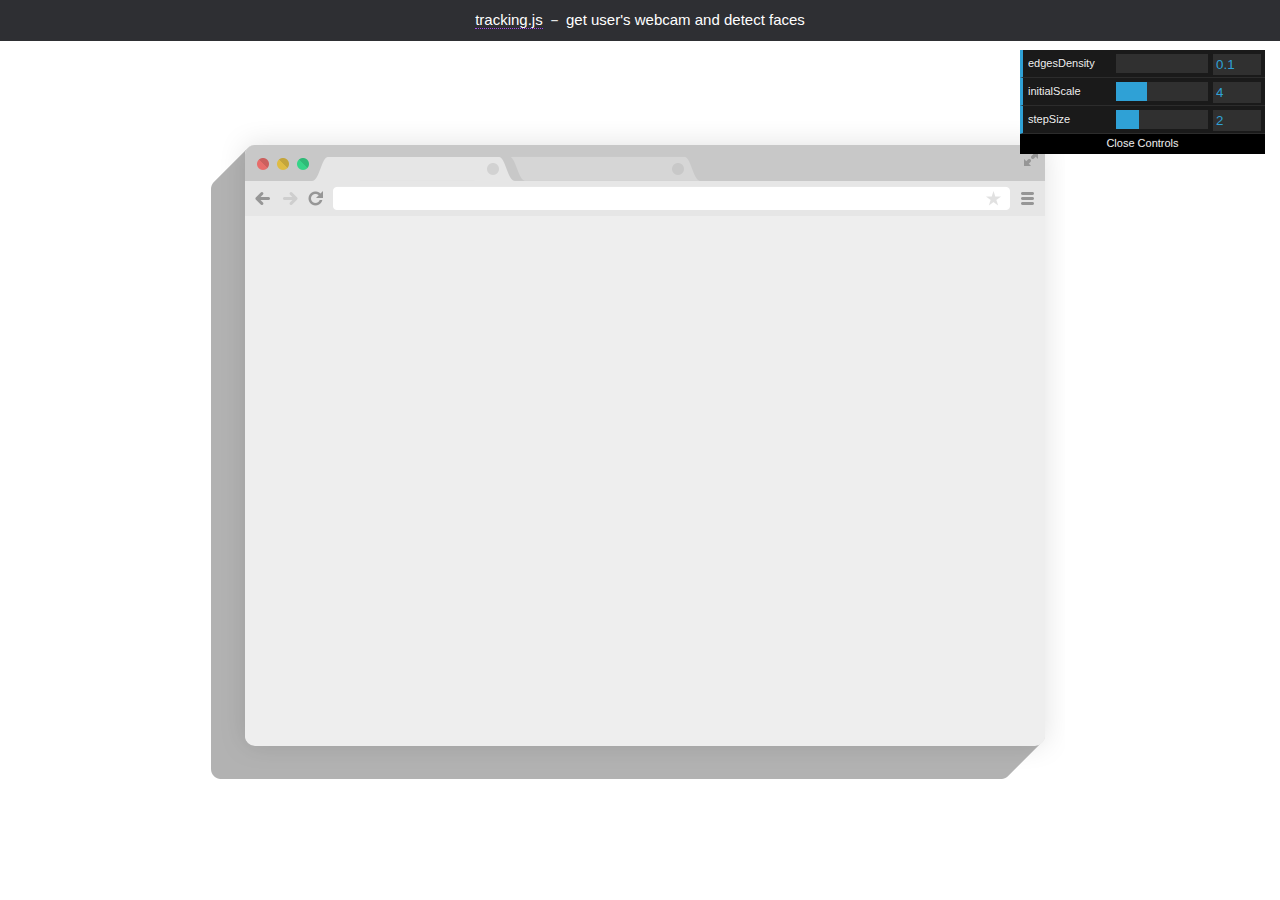
<file: final/final-client/faceDetection/index.html>
<!doctype html>
<html>
<head>
    <meta charset="utf-8">
    <title>tracking.js - face with camera</title>
    <link rel="stylesheet" href="./tracking/demo.css">

    <script src="./tracking/tracking-min.js"></script>
    <script src="./tracking/face-min.js"></script>
    <script src="./tracking/dat.gui.min.js"></script>
    <script src="./tracking/stats.min.js"></script>

    <style>
        video, canvas {
            margin-left: 230px;
            margin-top: 120px;
            position: absolute;
        }
    </style>
</head>
<body>
<div class="demo-title">
    <p><a href="http://trackingjs.com" target="_parent">tracking.js</a> － get user's webcam and detect faces</p>
</div>

<div class="demo-frame">
    <div class="demo-container">

        <video id="video" width="320" height="240" preload autoplay loop muted></video>
        <canvas id="canvas" width="420" height="240"></canvas>

    </div>
</div>

<a  id="testLink" >
</a>
<div id="thumbs">

</div>

<script>

    window.onload = function() {
        var thumbs = document.getElementById("thumbs");
        var c = document.createElement("canvas");
        function generateThumbnail() {

            var ctx = c.getContext("2d");
            c.width = 600;
            c.height = 400;
            ctx.drawImage(video, 0, 0, 600, 400);
            thumbs.appendChild(c);
        }
         snapshot = function() {
            if(i<4){
                console.log('heer')
                var l=document.getElementById('testLink');
                console.log(l)
                l.href = c.toDataURL();
                //console.log(l)
                l.download = 'test.png';
                l.click();
                i++;
                    /*console.log("here")
                    var l = document.getElementById('testLink');
                    /!*l.click();
                    document.querySelector('a').href = l.toDataURL('image/webp');
                    i++;*!/
                    console.log(l)
                i++
                //l.toDataURL('image/webp')*/
            }

        }
        var i=0;
        var video = document.getElementById('video');
        var canvas = document.getElementById('canvas');
        var context = canvas.getContext('2d');
        var tracker = new tracking.ObjectTracker('face');
        var localMediaStream = null;
        tracker.setInitialScale(4);
        tracker.setStepSize(2);
        tracker.setEdgesDensity(0.1);
        tracking.track('#video', tracker, { camera: true });
        tracker.on('track', function(event) {
            context.clearRect(0, 0, canvas.width, canvas.height);
            event.data.forEach(function(rect) {
                context.strokeStyle = '#ff0000';
                context.strokeRect(rect.x, rect.y, rect.width, rect.height);
                context.font = '11px Helvetica';
                context.fillStyle = "#fff";
                context.fillText('x: ' + rect.x + 'px', rect.x + rect.width + 5, rect.y + 11);
                context.fillText('y: ' + rect.y + 'px', rect.x + rect.width + 5, rect.y + 22);
                /*context.drawImage(video, rect.x, rect.y, rect.width, rect.height, rect.x, rect.y, rect.width, rect.height);*/
                generateThumbnail();
                snapshot();

            });

        });
        var gui = new dat.GUI();
        gui.add(tracker, 'edgesDensity', 0.1, 0.5).step(0.01);
        gui.add(tracker, 'initialScale', 1.0, 10.0).step(0.1);
        gui.add(tracker, 'stepSize', 1, 5).step(0.1);

    };


</script>

</body>
</html>
</file>
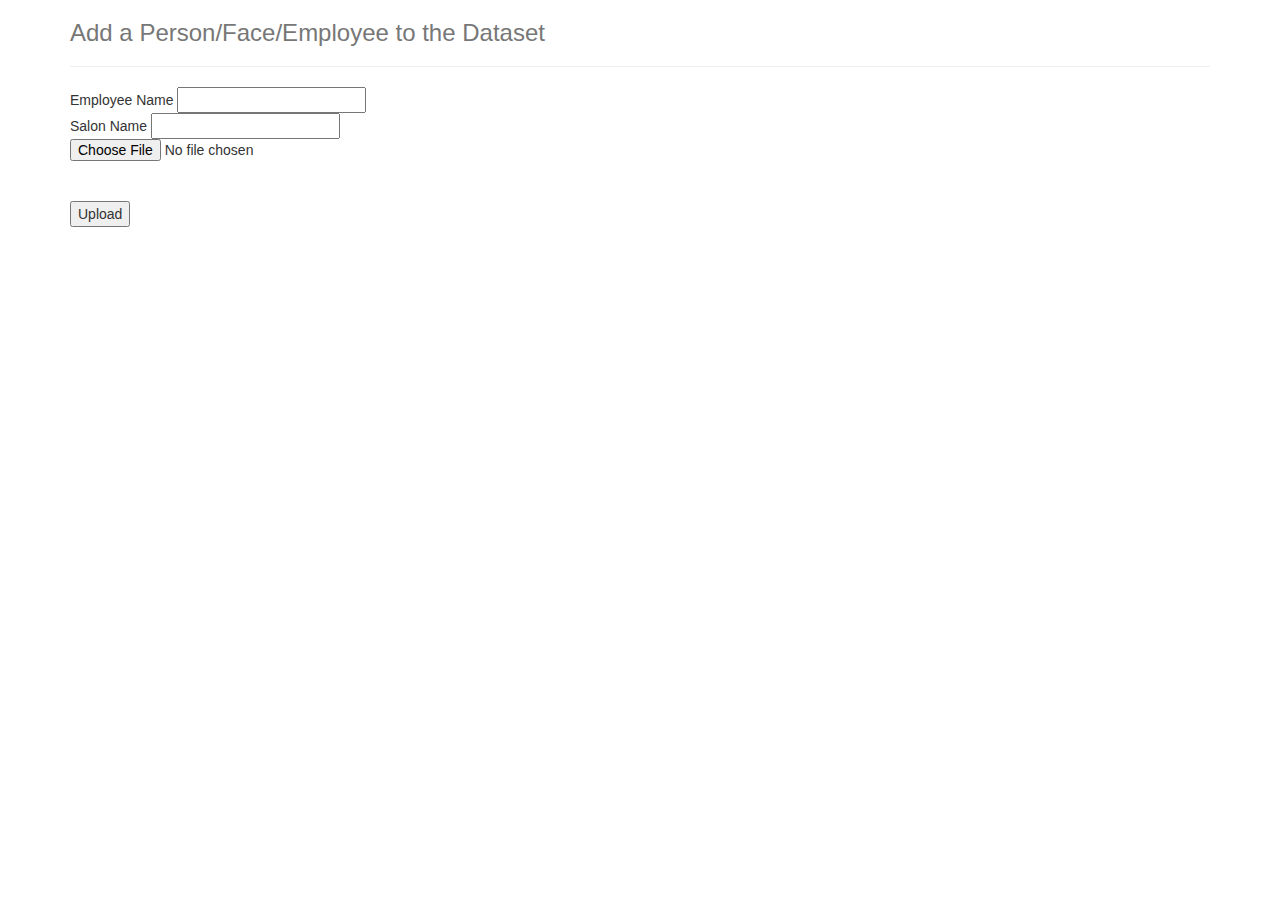
<file: final/final-server/templates/index.html>
<!DOCTYPE html>
<html lang="en">
  <head>
    <link href="//netdna.bootstrapcdn.com/bootstrap/3.0.0/css/bootstrap.min.css"
	  rel="stylesheet">
  </head>
  <body>
    <div class="container">
      <div class="header">
	<h3 class="text-muted">Add a Person/Face/Employee to the Dataset</h3>
      </div>
      <hr/>
      <div>

	<form action="upload" method="post" enctype="multipart/form-data">
	 Employee Name <input type = "text" name="facename"><br>
	 Salon Name <input type = "text" name="salon"><br>
	  <input type="file" name="file"><br /><br />
	  <input type="submit" value="Upload">
	</form>
      </div>
    </div>
  </body>
</html>
</file>
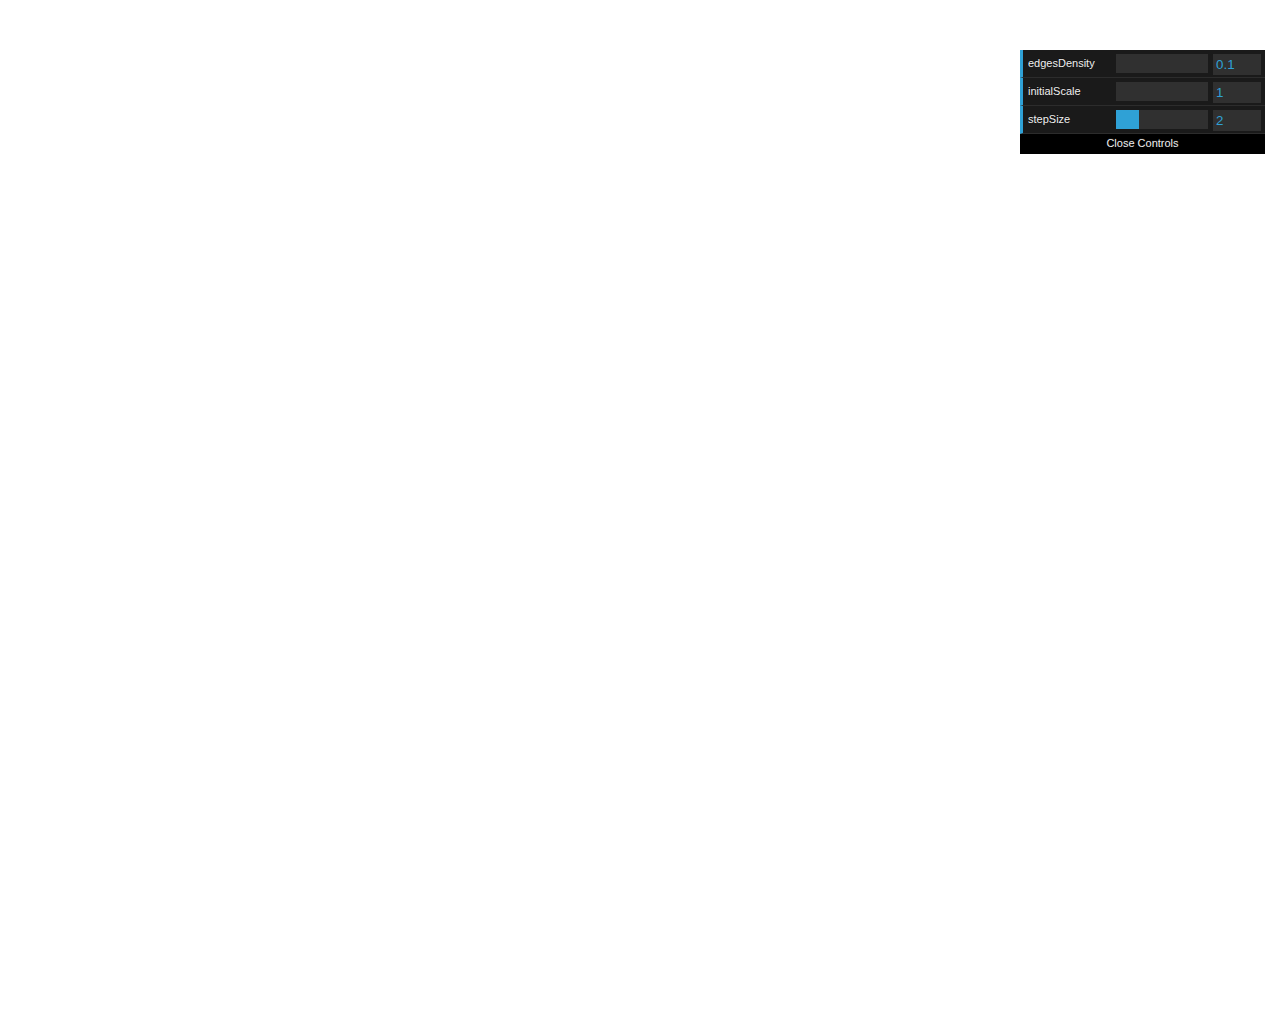
<file: final/final-client/faceDetection/face.html>
<!DOCTYPE html>
<html lang="en">
<head>
    <meta charset="UTF-8">
    <title>Title</title>
    <link rel="stylesheet" href="./tracking/demo.css">

    <script src="./tracking/tracking-min.js"></script>
    <script src="./tracking/face-min.js"></script>
    <script src="./tracking/dat.gui.min.js"></script>
    <script src="./tracking/stats.min.js"></script>
</head>
<body>






<a href="" id="testLink" download="snapshot.png">
    <video id="video"  width="740" height="560" preload autoplay loop muted></video>
    <canvas id="canvas"  width="840" height="460"></canvas>
</a>
<script>
    var i=0;
    var video = document.getElementById('video');
    var canvas = document.getElementById('canvas');
    var context = canvas.getContext('2d');
    var tracker = new tracking.ObjectTracker('face');


    tracker.setInitialScale(1);
    tracker.setStepSize(2);
    tracker.setEdgesDensity(0.1);
    tracking.track('#video', tracker, { camera: true });

    tracker.on('track', function(event) {
        context.clearRect(0, 0, canvas.width, canvas.height);
        event.data.forEach(function(rect) {
            context.strokeStyle = '#ff0000';
            context.strokeRect(rect.x, rect.y, rect.width, rect.height);
            context.font = '11px Helvetica';
            context.fillStyle = "#fff";
            context.fillText('x: ' + rect.x + 'px', rect.x + rect.width + 5, rect.y + 11);
            context.fillText('y: ' + rect.y + 'px', rect.x + rect.width + 5, rect.y + 22);
            /*context.drawImage(video, rect.x, rect.y, rect.width, rect.height, rect.x, rect.y, rect.width, rect.height);*/
            snapshot();
        });
    });
    var gui = new dat.GUI();
    gui.add(tracker, 'edgesDensity', 0.1, 0.5).step(0.01);
    gui.add(tracker, 'initialScale', 1.0, 10.0).step(0.1);
    gui.add(tracker, 'stepSize', 1, 5).step(0.1);
    var snapshot = function() {
        if(i>5){
            if (localMediaStream) {
                console.log("here")
                var l = document.getElementById('testLink');
                l.click();
                document.querySelector('a').href = canvas.toDataURL('image/png');
                i++;
            }
        }

    }

    video.addEventListener('click', snapshot, false);

    navigator.getUserMedia({video: true}, function(stream) {
        video.src = window.URL.createObjectURL(stream);
        localMediaStream = stream;
    }, function(error){console.error(error)});
</script>
</body>
</html>
</file>
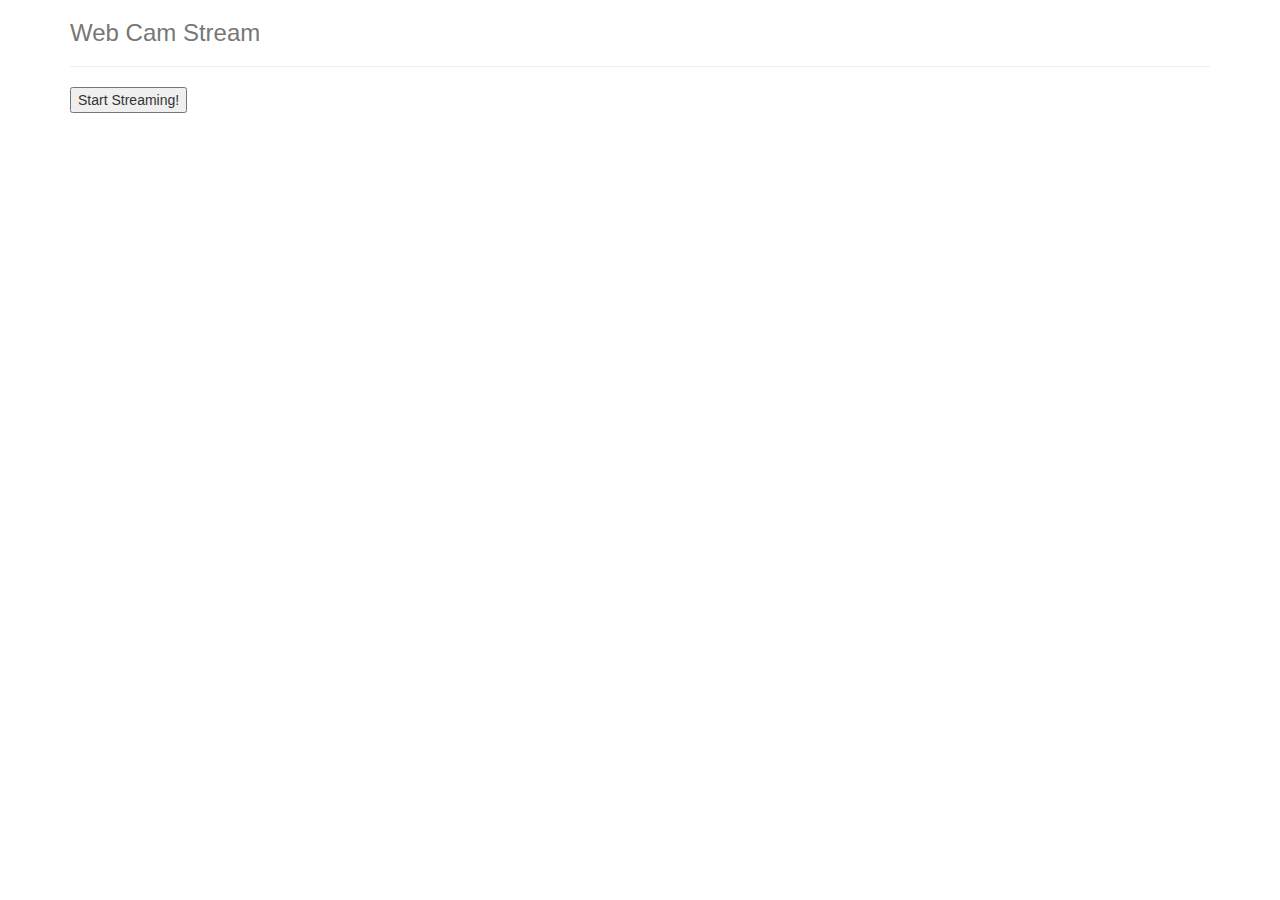
<file: final/final-server/templates/index-client.html>
<!DOCTYPE html>
<html lang="en">
  <head>
  <script src="https://ajax.googleapis.com/ajax/libs/jquery/3.2.1/jquery.min.js"></script>

    <link href="//netdna.bootstrapcdn.com/bootstrap/3.0.0/css/bootstrap.min.css"
          rel="stylesheet">
  </head>
  <body>
    <div class="container">
      <div class="header">
        <h3 class="text-muted">Web Cam Stream</h3>
      </div>
      <hr/>
      <div>
      
      <button type="button" id="here"> Start Streaming!
      <script>
        

        $('#here').click(function(){

        $.ajax({
        type:'get',
        url:'/streaming',
        cache:false,
     });
  });

      </script>

      </div>
    </div>
  </body>
</html>
</file>
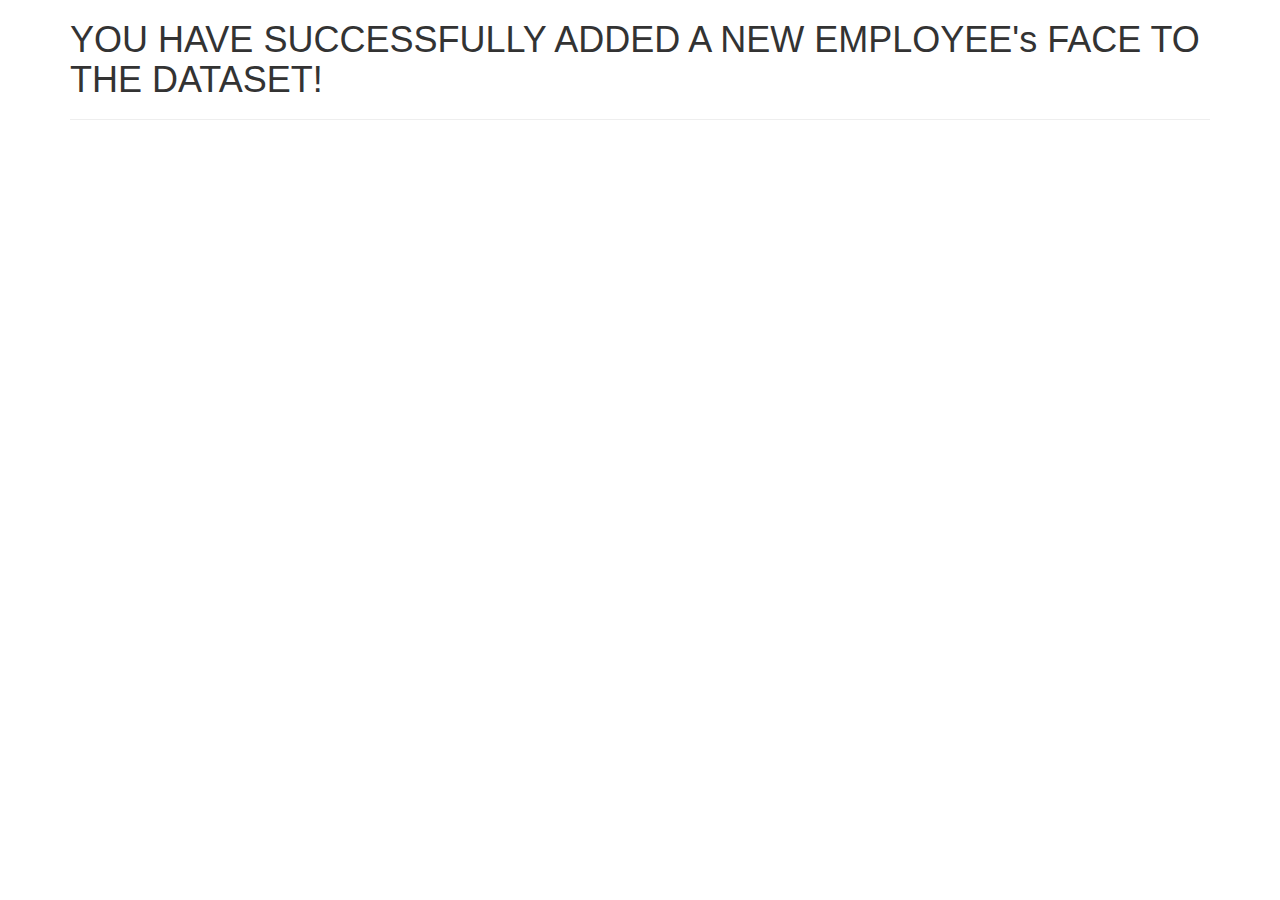
<file: final/final-server/templates/success.html>
<!DOCTYPE html>
<html lang="en">
  <head>
    <link href="//netdna.bootstrapcdn.com/bootstrap/3.0.0/css/bootstrap.min.css"
	  rel="stylesheet">
  </head>
  <body>
    <div class="container">
      <div class="header">
	<h1>YOU HAVE SUCCESSFULLY ADDED A NEW EMPLOYEE's FACE TO THE DATASET!</h1>
      </div>
      <hr/>
  </body>
</html>
</file>
<file: final/final-client/faceDetection/tracking/demo.css>
* {
    margin: 0;
    padding: 0;
    font-family: Helvetica, Arial, sans-serif;
}

.demo-title {
    position: absolute;
    width: 100%;
    background: #2e2f33;
    z-index: 2;
    padding: .7em 0;
}

.demo-title a {
    color: #fff;
    border-bottom: 1px dotted #a64ceb;
    text-decoration: none;
}

.demo-title p {
    color: #fff;
    text-align: center;
    text-transform: lowercase;
    font-size: 15px;
}

.demo-frame {
    background: url(frame.png) no-repeat;
    width: 854px;
    height: 658px;
    position: fixed;
    top: 50%;
    left: 50%;
    margin: -329px 0 0 -429px;
    padding: 95px 20px 45px 34px;
    overflow: hidden;
    -webkit-box-sizing: border-box;
    -moz-box-sizing: border-box;
    -ms-box-sizing: border-box;
    box-sizing: border-box;
}

.demo-container {
    width: 100%;
    height: 530px;
    position: relative;
    background: #eee;
    overflow: hidden;
    border-bottom-right-radius: 10px;
    border-bottom-left-radius: 10px;
}

.dg.ac {
    z-index: 100 !important;
    top: 50px !important;
}
</file>
